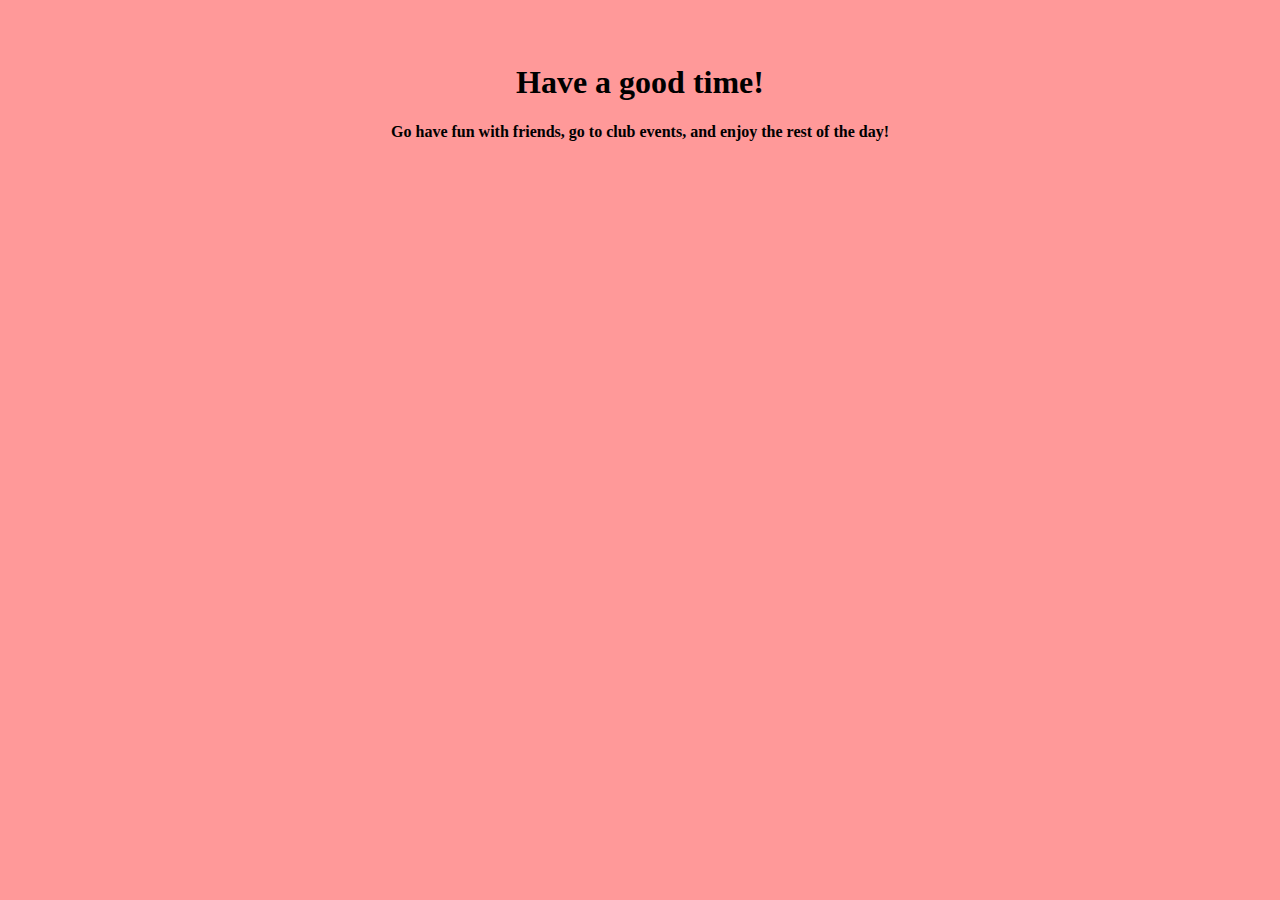
<file: no_assignments.html>
<!doctype html>
<html lang="en">

<head>
<title>No Assignments</title>
<meta charset="utf-8"/>
<link rel="shortcut icon" type="image/x-icon" href="./ImagesFolder/"/>

  <style>
  body{
    background-color: #ff9999;
    color: #000000;
    font-family: Garamond, serif;
    font-weight: bold;
  }
  .center{
    text-align:center;
  }
  .center2{
    margin-right: 100px;
    text-align: 100px;
  }
  div.table{
    text-align: center;
    display: table;
    margin-left:auto;
    margin-right:auto;
    border-style: solid;
    border-color: #011b58;
    border-width: 2px;
  }
  div.row{
    margin-left:200px;
    display: table-row;
  }
  .header{
    background-color: #011b58;
    color: #ccccff;
  }
  div.cell{
    display: table-cell;
    border-style: solid;
    border-color: #011b58;
    border-width: 2px;
    padding: 10px;
  }
  .button1{
    border: none;
    color: black;
    background-color: red;
    text-align: center;
    padding: 15px 35px;
    font-size:16px;
    cursor: pointer;
  }
  .button2{
    display: inline;
    border: none;
    color: black;
    background-color: green;
    text-align: center;
    padding: 15px 32px;
    font-size:16px;
    cursor: pointer;
  }
  .table1{
    text-align: center;
    display: table;
    margin-left:auto;
    margin-right:auto;
    border-style: none;
    border-width: 1px;
  }
  .row1{
    display: table-row;
  }
  .cell0{
    display: table-cell;

  }
  .emptyCell{
    display: table:cell;
  }

  </style>
  <pre>

  </pre>
<h1 class="center">Have a good time!</h1>

<p class="center"> Go have fun with friends, go to club events, and enjoy the rest of the day! </p>



</body>
</html>
</file>
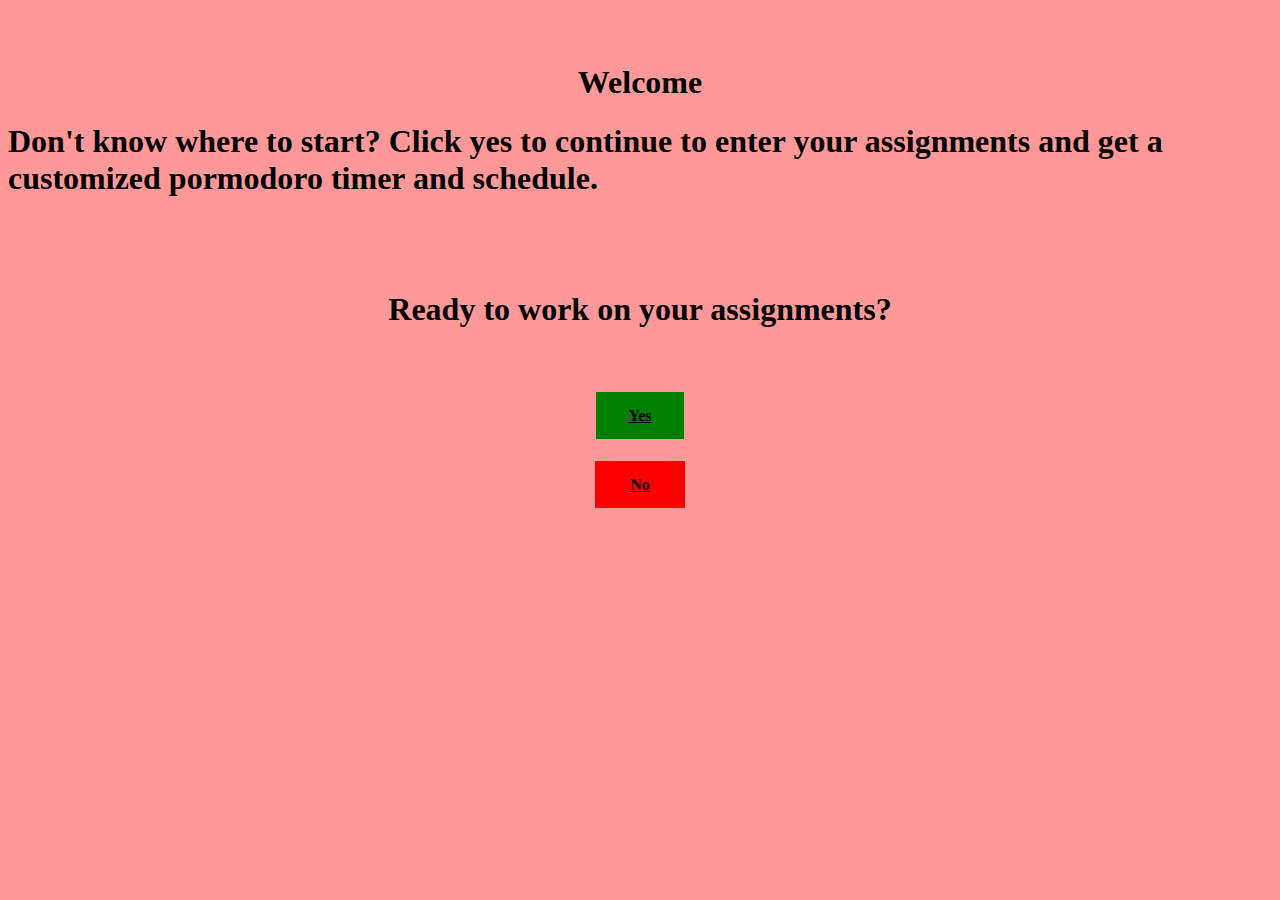
<file: pomodoro.html>
<!doctype html>
<html lang="en">

<head>
<title>Unicornizer</title>
<meta charset="utf-8"/>
<link rel="shortcut icon" type="image/x-icon" href="./ImagesFolder/"/>
</head>

<body>
  <style>
  body{
    background-color: #ff9999;
    color: #000000;
    font-family: Garamond, serif;
    font-weight: bold;
  }
  .center{
    text-align:center;
  }
  .center2{
    margin-right: 100px;
    text-align: 100px;
  }
  div.table{
    text-align: center;
    display: table;
    margin-left:auto;
    margin-right:auto;
    border-style: solid;
    border-color: #011b58;
    border-width: 2px;
  }
  div.row{
    margin-left:200px;
    display: table-row;
  }
  .header{
    background-color: #011b58;
    color: #ccccff;
  }
  div.cell{
    display: table-cell;
    border-style: solid;
    border-color: #011b58;
    border-width: 2px;
    padding: 10px;
  }
  .button1{
    border: none;
    color: black;
    background-color: red;
    text-align: center;
    padding: 15px 35px;
    font-size:16px;
    cursor: pointer;
  }
  .button2{
    display: inline;
    border: none;
    color: black;
    background-color: green;
    text-align: center;
    padding: 15px 32px;
    font-size:16px;
    cursor: pointer;
  }
  .table1{
    text-align: center;
    display: table;
    margin-left:auto;
    margin-right:auto;
    border-style: none;
    border-width: 1px;
  }
  .row1{
    display: table-row;
  }
  .cell0{
    display: table-cell;

  }
  .emptyCell{
    display: table:cell;
  }
  </style>
<pre>


</pre>
<h1 class="center">Welcome<h1>
    Don't know where to start? Click yes to continue to enter your assignments and get a customized pormodoro timer and schedule.<p>

<pre>

</pre>
<p class = "center" id="ready">Ready to work on your assignments?<p>


<div class="table1">
  <div class="row1">
  <div class="cell1" class = "cell0">
    <p><a href="pomodoro_assignments.html" class= "button2">Yes</a></p> <!-- -->
  </div>
  <div class="emptyCell">
    <p>        </p>
  </div>
  <div class="cell1" class="cell0">
    <p><a href="no_assignments.html" class="button1">No</a></p>
  </div>
</div>
</div>

</body>
</html>
</file>
